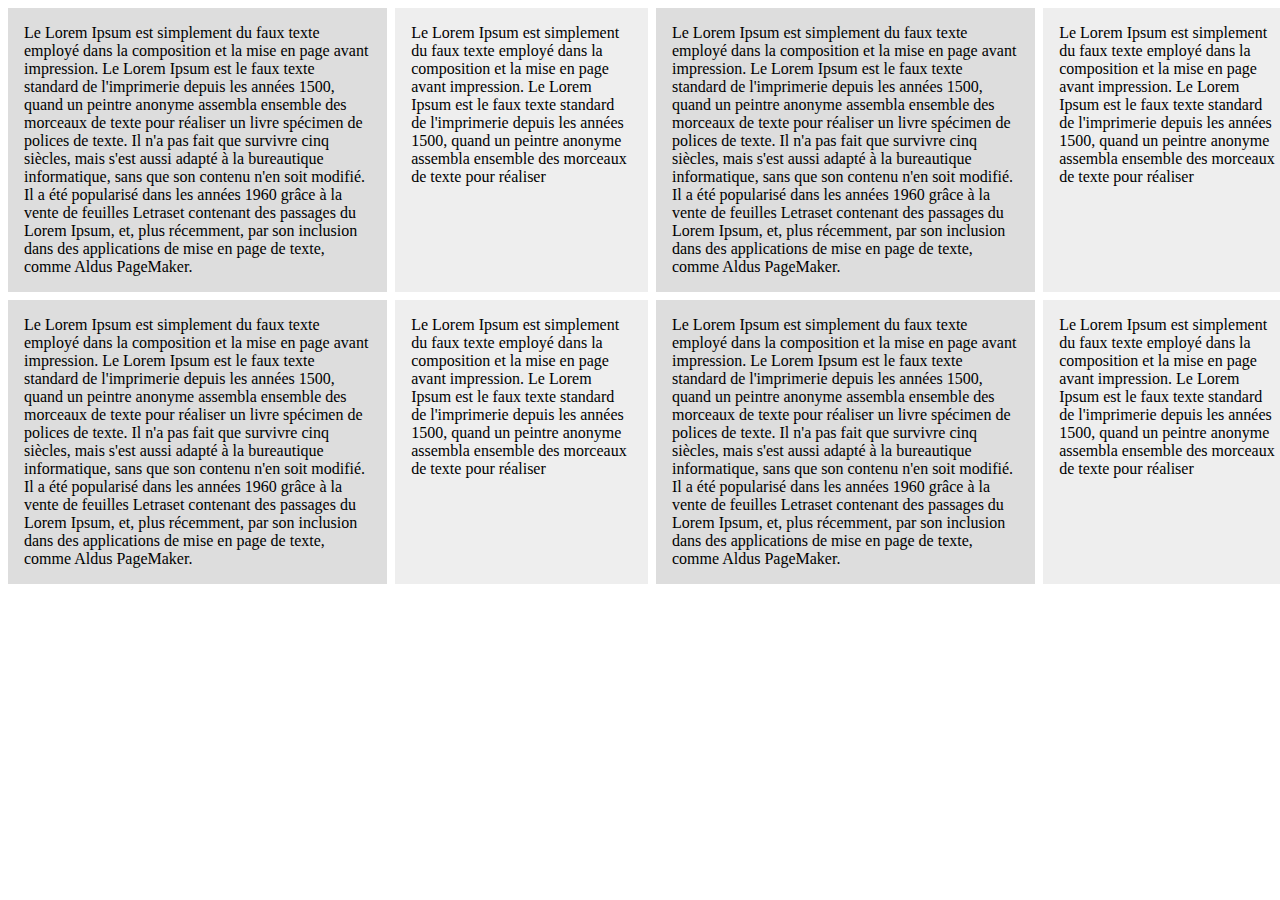
<file: index.html>
<!DOCTYPE html>
<html>
<head>
<title>CSS Grid</title>
	<style>
		.grid {
			display: grid;
			grid-template-columns:30% 20% 30% 20%;
			/*grid-column-gap:5px;
			grid-column-gap:5px;*/
			grid-gap:0.5em;
		}
		
		.grid >div{
			background: #eee;
			padding: 1em;
		}
		.grid > div:nth-child(odd){
			background: #ddd;
		}
	</style>
</head>	
<body>
<div class="grid">
	<div>
	Le Lorem Ipsum est simplement du faux texte employé dans la composition et la mise en page avant impression. Le Lorem Ipsum est le faux texte standard de l'imprimerie depuis les années 1500, quand un peintre anonyme assembla ensemble des morceaux de texte pour réaliser un livre spécimen de polices de texte. Il n'a pas fait que survivre cinq siècles, mais s'est aussi adapté à la bureautique informatique, sans que son contenu n'en soit modifié. Il a été popularisé dans les années 1960 grâce à la vente de feuilles Letraset contenant des passages du Lorem Ipsum, et, plus récemment, par son inclusion dans des applications de mise en page de texte, comme Aldus PageMaker.
	</div>
	<div>
	Le Lorem Ipsum est simplement du faux texte employé dans la composition et la mise en page avant impression. Le Lorem Ipsum est le faux texte standard de l'imprimerie depuis les années 1500, quand un peintre anonyme assembla ensemble des morceaux de texte pour réaliser
	</div>
	<div>
	Le Lorem Ipsum est simplement du faux texte employé dans la composition et la mise en page avant impression. Le Lorem Ipsum est le faux texte standard de l'imprimerie depuis les années 1500, quand un peintre anonyme assembla ensemble des morceaux de texte pour réaliser un livre spécimen de polices de texte. Il n'a pas fait que survivre cinq siècles, mais s'est aussi adapté à la bureautique informatique, sans que son contenu n'en soit modifié. Il a été popularisé dans les années 1960 grâce à la vente de feuilles Letraset contenant des passages du Lorem Ipsum, et, plus récemment, par son inclusion dans des applications de mise en page de texte, comme Aldus PageMaker.
	</div>
	<div>
	Le Lorem Ipsum est simplement du faux texte employé dans la composition et la mise en page avant impression. Le Lorem Ipsum est le faux texte standard de l'imprimerie depuis les années 1500, quand un peintre anonyme assembla ensemble des morceaux de texte pour réaliser
	</div>
	<div>
	Le Lorem Ipsum est simplement du faux texte employé dans la composition et la mise en page avant impression. Le Lorem Ipsum est le faux texte standard de l'imprimerie depuis les années 1500, quand un peintre anonyme assembla ensemble des morceaux de texte pour réaliser un livre spécimen de polices de texte. Il n'a pas fait que survivre cinq siècles, mais s'est aussi adapté à la bureautique informatique, sans que son contenu n'en soit modifié. Il a été popularisé dans les années 1960 grâce à la vente de feuilles Letraset contenant des passages du Lorem Ipsum, et, plus récemment, par son inclusion dans des applications de mise en page de texte, comme Aldus PageMaker.
	</div>
	<div>
	Le Lorem Ipsum est simplement du faux texte employé dans la composition et la mise en page avant impression. Le Lorem Ipsum est le faux texte standard de l'imprimerie depuis les années 1500, quand un peintre anonyme assembla ensemble des morceaux de texte pour réaliser
	</div>
	<div>
	Le Lorem Ipsum est simplement du faux texte employé dans la composition et la mise en page avant impression. Le Lorem Ipsum est le faux texte standard de l'imprimerie depuis les années 1500, quand un peintre anonyme assembla ensemble des morceaux de texte pour réaliser un livre spécimen de polices de texte. Il n'a pas fait que survivre cinq siècles, mais s'est aussi adapté à la bureautique informatique, sans que son contenu n'en soit modifié. Il a été popularisé dans les années 1960 grâce à la vente de feuilles Letraset contenant des passages du Lorem Ipsum, et, plus récemment, par son inclusion dans des applications de mise en page de texte, comme Aldus PageMaker.
	</div>
	<div>
	Le Lorem Ipsum est simplement du faux texte employé dans la composition et la mise en page avant impression. Le Lorem Ipsum est le faux texte standard de l'imprimerie depuis les années 1500, quand un peintre anonyme assembla ensemble des morceaux de texte pour réaliser
	</div>
	
</div>	
</bod>
</html>
</file>
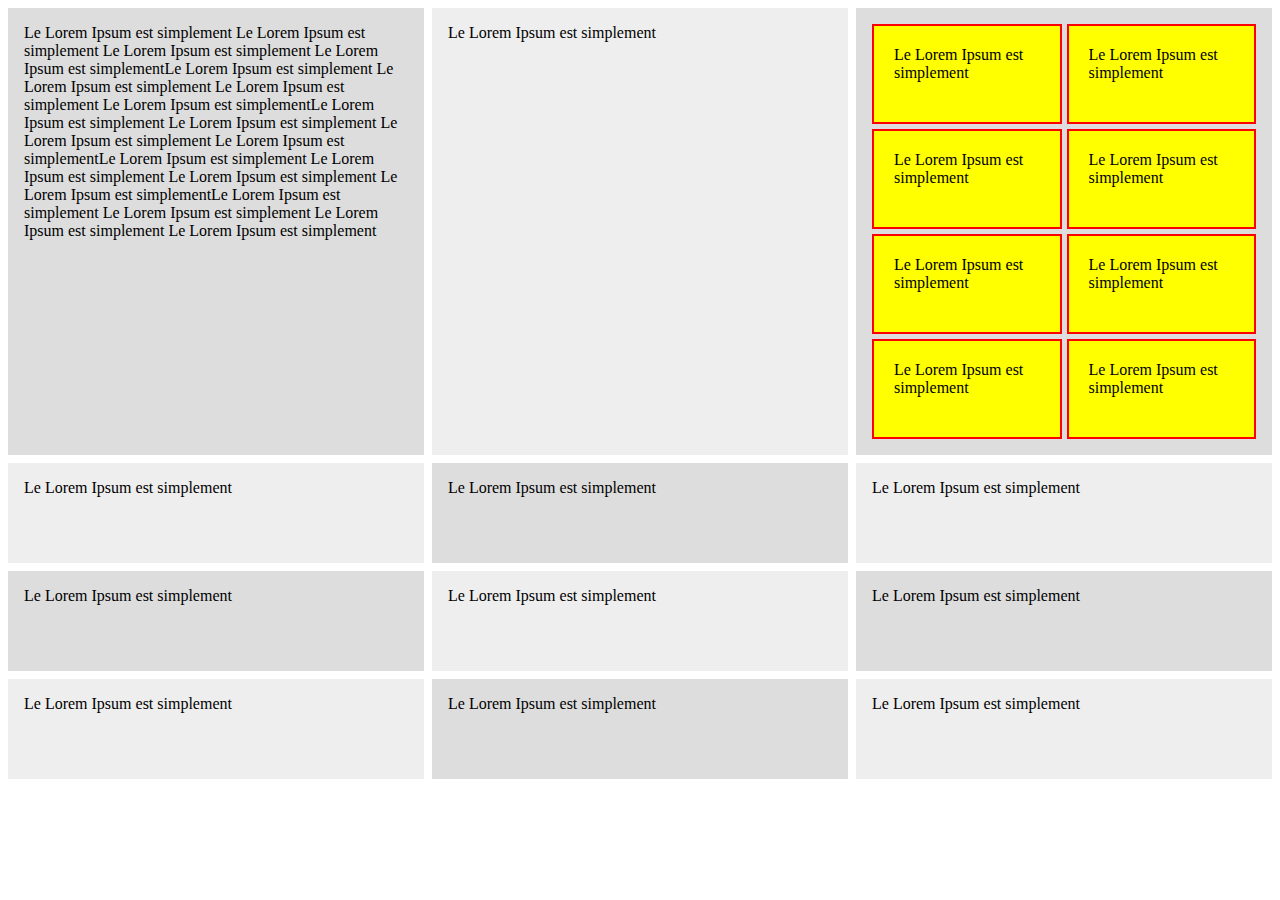
<file: index2.html>
<!DOCTYPE html>
<html>
<head>
<title>CSS Grid</title>
	<style>
		.Wrapper {
			display: grid;
			/*grid-template-columns:3fr 2fr 3fr 2fr;*/
			grid-template-columns:repeat(3,1fr);
			/*grid-column-gap:5px;
			grid-column-gap:5px;*/
			grid-gap:0.5em;
			grid-auto-rows:minmax(100px,auto);
		}
		.nested{
			display: grid;
			grid-template-columns:repeat(2,1fr);
			grid-auto-rows:minmax(100px,auto);
			grid-gap:5px;
		}
		
		.Wrapper >div{
			background: #eee;
			padding: 1em;
		}
		.Wrapper > div:nth-child(odd){
			background: #ddd;
		}
		.nested >div{
			border: red 2px solid;
			padding: 20px;
			background: yellow;
		}
	</style>
</head>	
<body>
<div class="Wrapper">
	<div>
	Le Lorem Ipsum est simplement Le Lorem Ipsum est simplement Le Lorem Ipsum est simplement Le Lorem Ipsum est simplementLe Lorem Ipsum est simplement Le Lorem Ipsum est simplement Le Lorem Ipsum est simplement Le Lorem Ipsum est simplementLe Lorem Ipsum est simplement Le Lorem Ipsum est simplement Le Lorem Ipsum est simplement Le Lorem Ipsum est simplementLe Lorem Ipsum est simplement Le Lorem Ipsum est simplement Le Lorem Ipsum est simplement Le Lorem Ipsum est simplementLe Lorem Ipsum est simplement Le Lorem Ipsum est simplement Le Lorem Ipsum est simplement Le Lorem Ipsum est simplement 
   </div>
	<div>
	Le Lorem Ipsum est simplement 
   </div>
	<div class="nested">
	<div>Le Lorem Ipsum est simplement </div>
	<div>Le Lorem Ipsum est simplement </div>
	<div>Le Lorem Ipsum est simplement </div>
	<div>Le Lorem Ipsum est simplement </div>
		<div>Le Lorem Ipsum est simplement </div>
	<div>Le Lorem Ipsum est simplement </div>
	<div>Le Lorem Ipsum est simplement </div>
	<div>Le Lorem Ipsum est simplement </div>
	</div>
	<div>
	Le Lorem Ipsum est simplement 
   </div><div>
	Le Lorem Ipsum est simplement 
   </div>
	<div>
	Le Lorem Ipsum est simplement 
   </div>
	<div>
	Le Lorem Ipsum est simplement 
   </div>
	<div>
	Le Lorem Ipsum est simplement 
	</div>
	<div>
	Le Lorem Ipsum est simplement 
   </div>
	<div>
	Le Lorem Ipsum est simplement 
   </div>
	<div>
	Le Lorem Ipsum est simplement 
   </div>
	<div>
	Le Lorem Ipsum est simplement 
   </div>
	
	</div>
		
</bod>
</html>
</file>
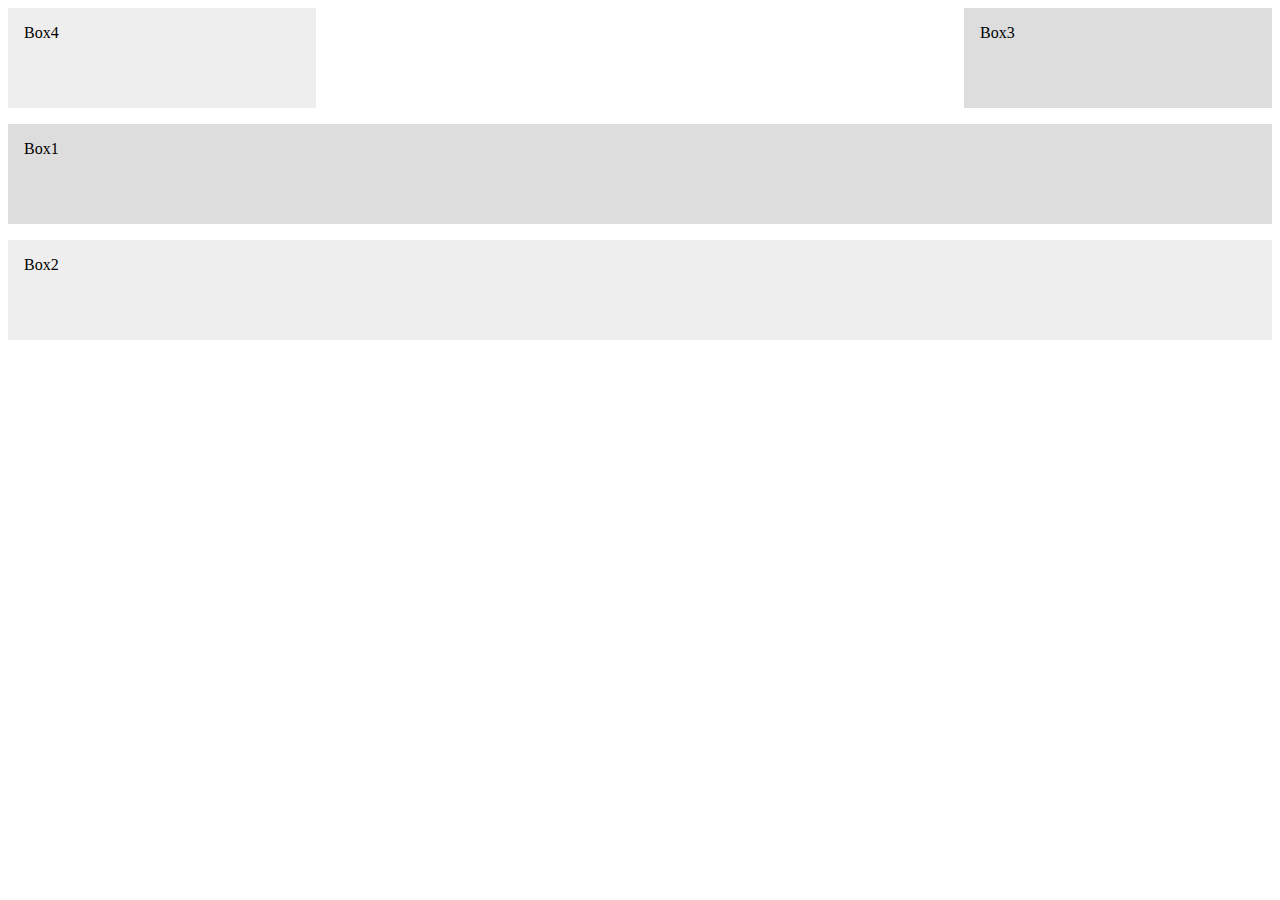
<file: index3.html>
<!DOCTYPE html>
<html>
<head>
<title>CSS Grid</title>
	<style>
		.grid {
			display: grid;
			grid-template-columns: 1fr 2fr 1fr;
			grid-auto-rows:minmax(100px, auto);
			grid-gap:1em;
			justify-items:stretch;
		    align-items:stretch;
		}
		
		.grid >div{
			background: #eee;
			padding: 1em;
		}
		.grid > div:nth-child(odd){
			background: #ddd;
		}
		.box1{
			grid-column:1/4;
           grid-row:2/3;
			
		}
		.box2{
			grid-column:1/4;
           grid-row:3/4;
		}
		.box3{
			grid-column:3/4;
           grid-row:1;
		}
		.box4{
		grid-column:1;
           grid-row:2/3
			   border:1px solid black;	
		}
		
		
	</style>
</head>	
<body>
<div class="grid">
	<div class="box box1">Box1</div>
	<div class="box box2">Box2</div>
	<div class="box box3">Box3</div>
	<div class="box box4">Box4</div>
	
	
</div>	
</bod>
</html>
</file>
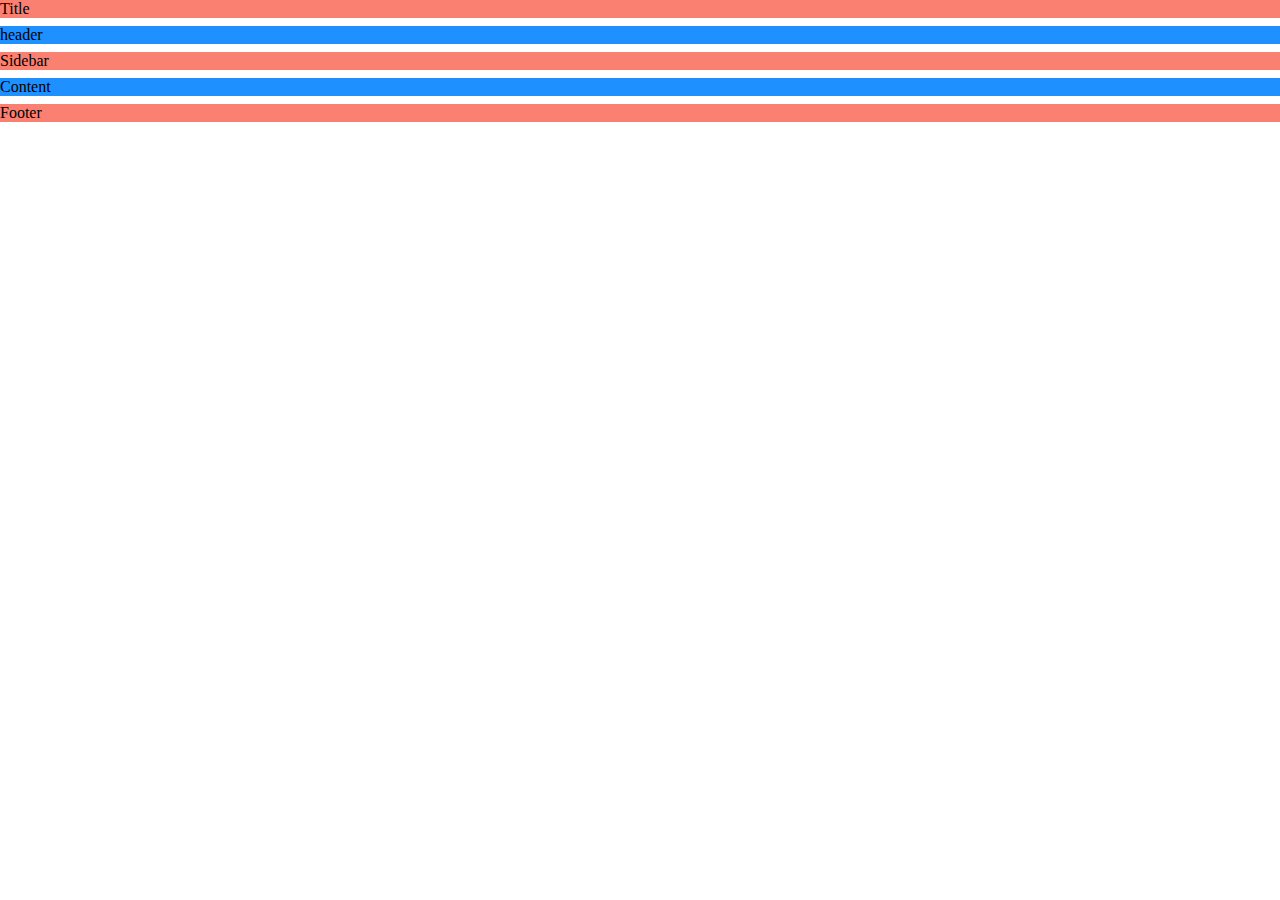
<file: indexGrid.html>
<!DOCTYPE html>
<html>
	<head>
	<meta charset="utf-8">
	<meta name="viewport" content="width=device-width,initial-scale=1.0">	
	<title>WebSite CSS Grid</title>
	<link rel="stylesheet" href="style.css">	
	</head>
	<body>
		<div class="grid">
		<div class="title">Title</div>
		<div class="header">header</div>
		<div class="sidebar">Sidebar</div>
		<div class="content">Content</div>
		<div class="footer">Footer</div>
		</div>
		
	</body>
</html>
</file>
<file: style.css>
*{
	margin: 0;
	padding: 0;
}
.grid{
	display: grid;
	grid-template-columns:1fr 1fr;
	grid-template-rows:1fr 1fr 1fr 1fr;
	grid-template-areas:
		" title title "
	    " header  header "
	    " sidebar sidebar "
		" content content "
		" footer footer "
		;
	grid-gap:8px;
}
.title{
	grid-area:title;
}
.header{
	grid-area: header;
}
.sidebar{
		grid-area:sidebar;
}
.content{
	grid-area:content;
}
.footer{
	grid-area:footer;
}

.grid div:nth-child(even){
background-color:dodgerblue;
	
}
.grid div:nth-child(odd){
background-color:salmon;
}

@media (max-width:800px) and (min-width:400px){
	.grid{
	display: grid;
	grid-template-columns:1fr 500px 500px 1fr;
	grid-template-rows:1fr 1fr 1fr 1fr;
	grid-template-areas:
		". title title ."
	    ". header  header ."
	    ".sidebar sidebar ."
		". content content ."
		". footer footer ."
		;
	grid-gap:1em;
}
}
</file>
